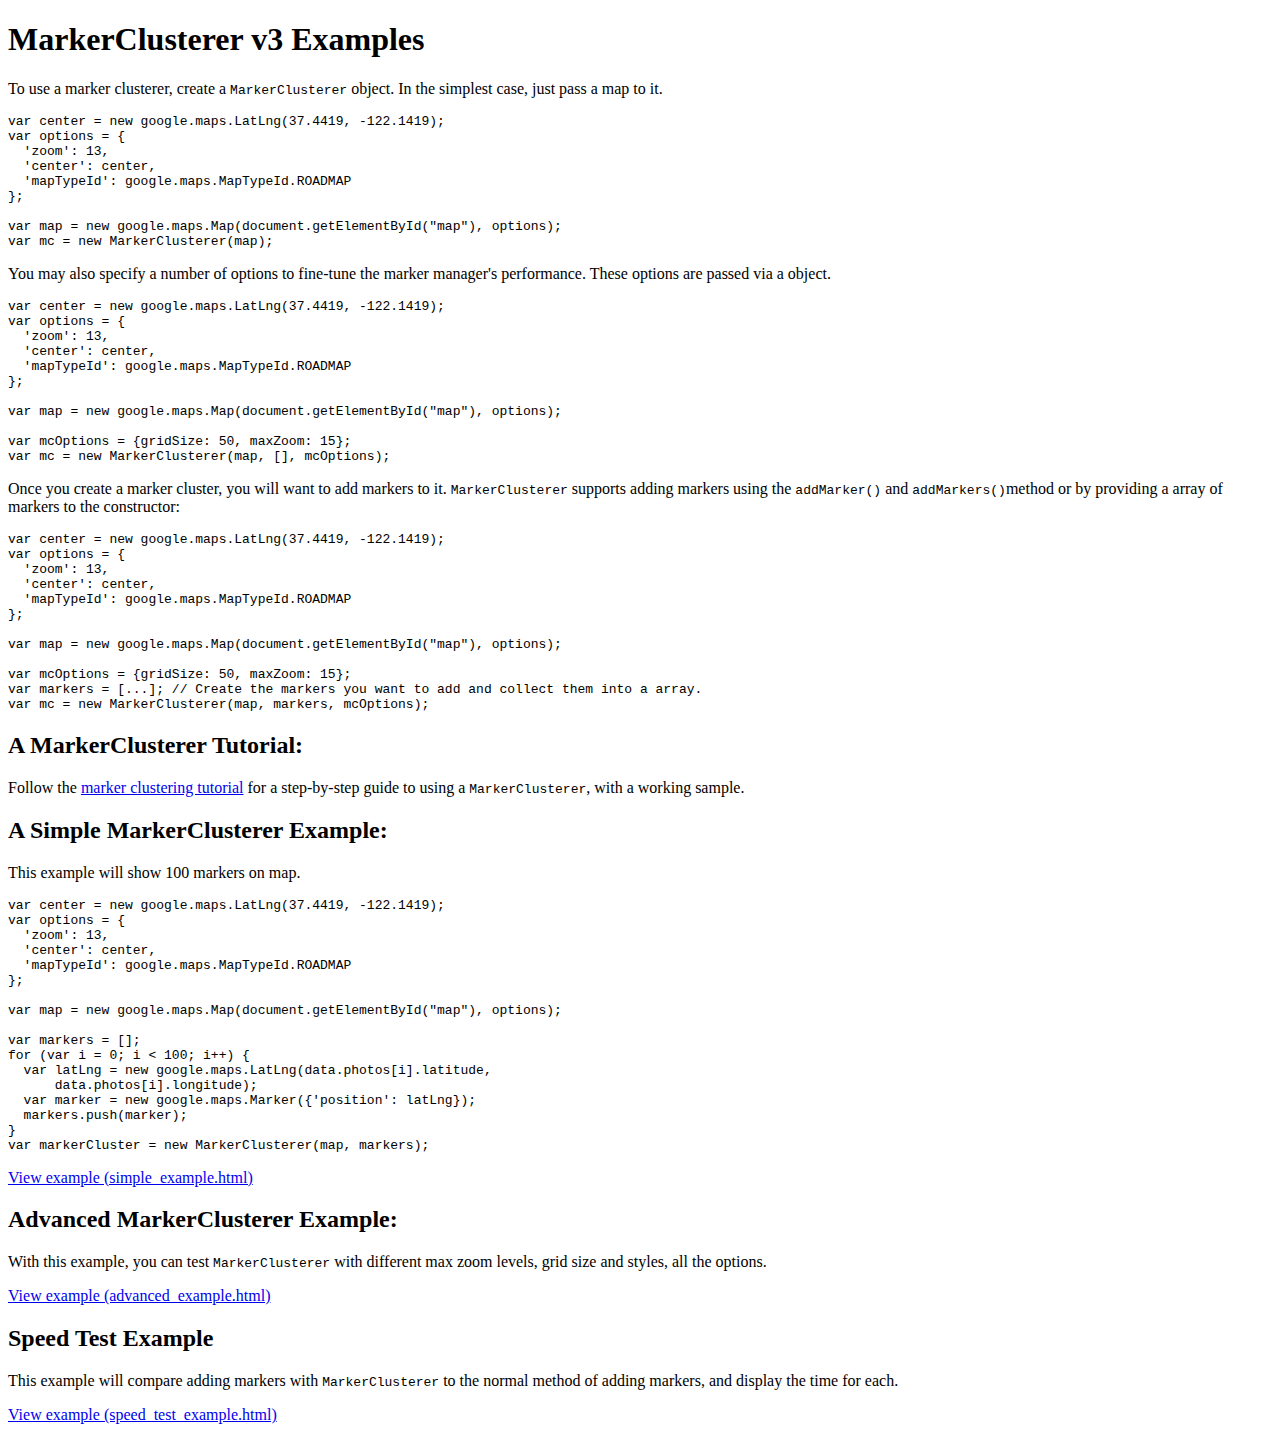
<file: static/js/markerclusterer/docs/examples.html>
<!DOCTYPE html PUBLIC "-//W3C//DTD XHTML 1.0 Strict//EN" "http://www.w3.org/TR/xhtml1/DTD/xhtml1-strict.dtd">
<html xmlns="http://www.w3.org/1999/xhtml">
  <head>
    <meta http-equiv="content-type" content="text/html; charset=utf-8"/>
    <title>MarkerCluster for v3 Documentation: Examples</title>
  </head>

  <body>
    <h1><a name="Marker_Clusterer_Examples" id="Marker_Clusterer_Examples"></a>
      MarkerClusterer v3 Examples</h1>

    <p>To use a marker clusterer, create a <code>MarkerClusterer</code> object.
        In the simplest case, just pass a map to it.</p>
<pre class="prettyprint">
var center = new google.maps.LatLng(37.4419, -122.1419);
var options = {
  'zoom': 13,
  'center': center,
  'mapTypeId': google.maps.MapTypeId.ROADMAP
};

var map = new google.maps.Map(document.getElementById("map"), options);
var mc = new MarkerClusterer(map);
</pre>

     <p>You may also specify a number of options to fine-tune the marker
        manager's performance. These options are passed via a object.
     </p>

<pre class="prettyprint">
var center = new google.maps.LatLng(37.4419, -122.1419);
var options = {
  'zoom': 13,
  'center': center,
  'mapTypeId': google.maps.MapTypeId.ROADMAP
};

var map = new google.maps.Map(document.getElementById("map"), options);

var mcOptions = {gridSize: 50, maxZoom: 15};
var mc = new MarkerClusterer(map, [], mcOptions);
</pre>

    <p>Once you create a marker cluster, you will want to add markers to it.
      <code>MarkerClusterer</code> supports adding markers using the
      <code>addMarker()</code> and <code>addMarkers()</code>method or by
      providing a array of markers to the constructor:</p>
<pre class="prettyprint">
var center = new google.maps.LatLng(37.4419, -122.1419);
var options = {
  'zoom': 13,
  'center': center,
  'mapTypeId': google.maps.MapTypeId.ROADMAP
};

var map = new google.maps.Map(document.getElementById("map"), options);

var mcOptions = {gridSize: 50, maxZoom: 15};
var markers = [...]; // Create the markers you want to add and collect them into a array.
var mc = new MarkerClusterer(map, markers, mcOptions);
</pre>

    <h2><a name="Marker_Clusterer" id="Marker_Clusterer_Tutorial"></a>A MarkerClusterer Tutorial:</h2>

    <p>Follow the
      <a href="https://developers.google.com/maps/documentation/javascript/marker-clustering">marker
      clustering tutorial</a> for a step-by-step guide to using a <code>MarkerClusterer</code>,
      with a working sample.</p>

    <h2><a name="Marker_Clusterer" id="Marker_Clusterer"></a>A Simple MarkerClusterer Example:</h2>

    <p>This example will show 100 markers on map.</p>

<pre class="prettyprint">
var center = new google.maps.LatLng(37.4419, -122.1419);
var options = {
  'zoom': 13,
  'center': center,
  'mapTypeId': google.maps.MapTypeId.ROADMAP
};

var map = new google.maps.Map(document.getElementById("map"), options);

var markers = [];
for (var i = 0; i &lt; 100; i++) {
  var latLng = new google.maps.LatLng(data.photos[i].latitude,
      data.photos[i].longitude);
  var marker = new google.maps.Marker({'position': latLng});
  markers.push(marker);
}
var markerCluster = new MarkerClusterer(map, markers);
</pre>

    <p><a href="../examples/simple_example.html">View example (simple_example.html)</a></p>

    <h2>
      <a name="Marker_Clusterer_Advanced" id="Marker_Clusterer_Advanced"></a>
      Advanced MarkerClusterer Example:
    </h2>
    <p>With this example, you can test <code>MarkerClusterer</code> with
    different max zoom levels, grid size and styles, all the options.<br /></p>
    <p><a href="../examples/advanced_example.html">View example
      (advanced_example.html)</a></p>

    <h2>
      <a name="Marker_Clusterer_Speed_Test" id="Marker_Clusterer_Speed_Test"></a>
      Speed Test Example
    </h2>
    <p>This example will compare adding markers with
    <code>MarkerClusterer</code> to the normal method of adding markers, and
    display the time for each.</p>
    <p><a href="../examples/speed_test_example.html">View example
      (speed_test_example.html)</a></p>
  </body>
</html>
</file>
